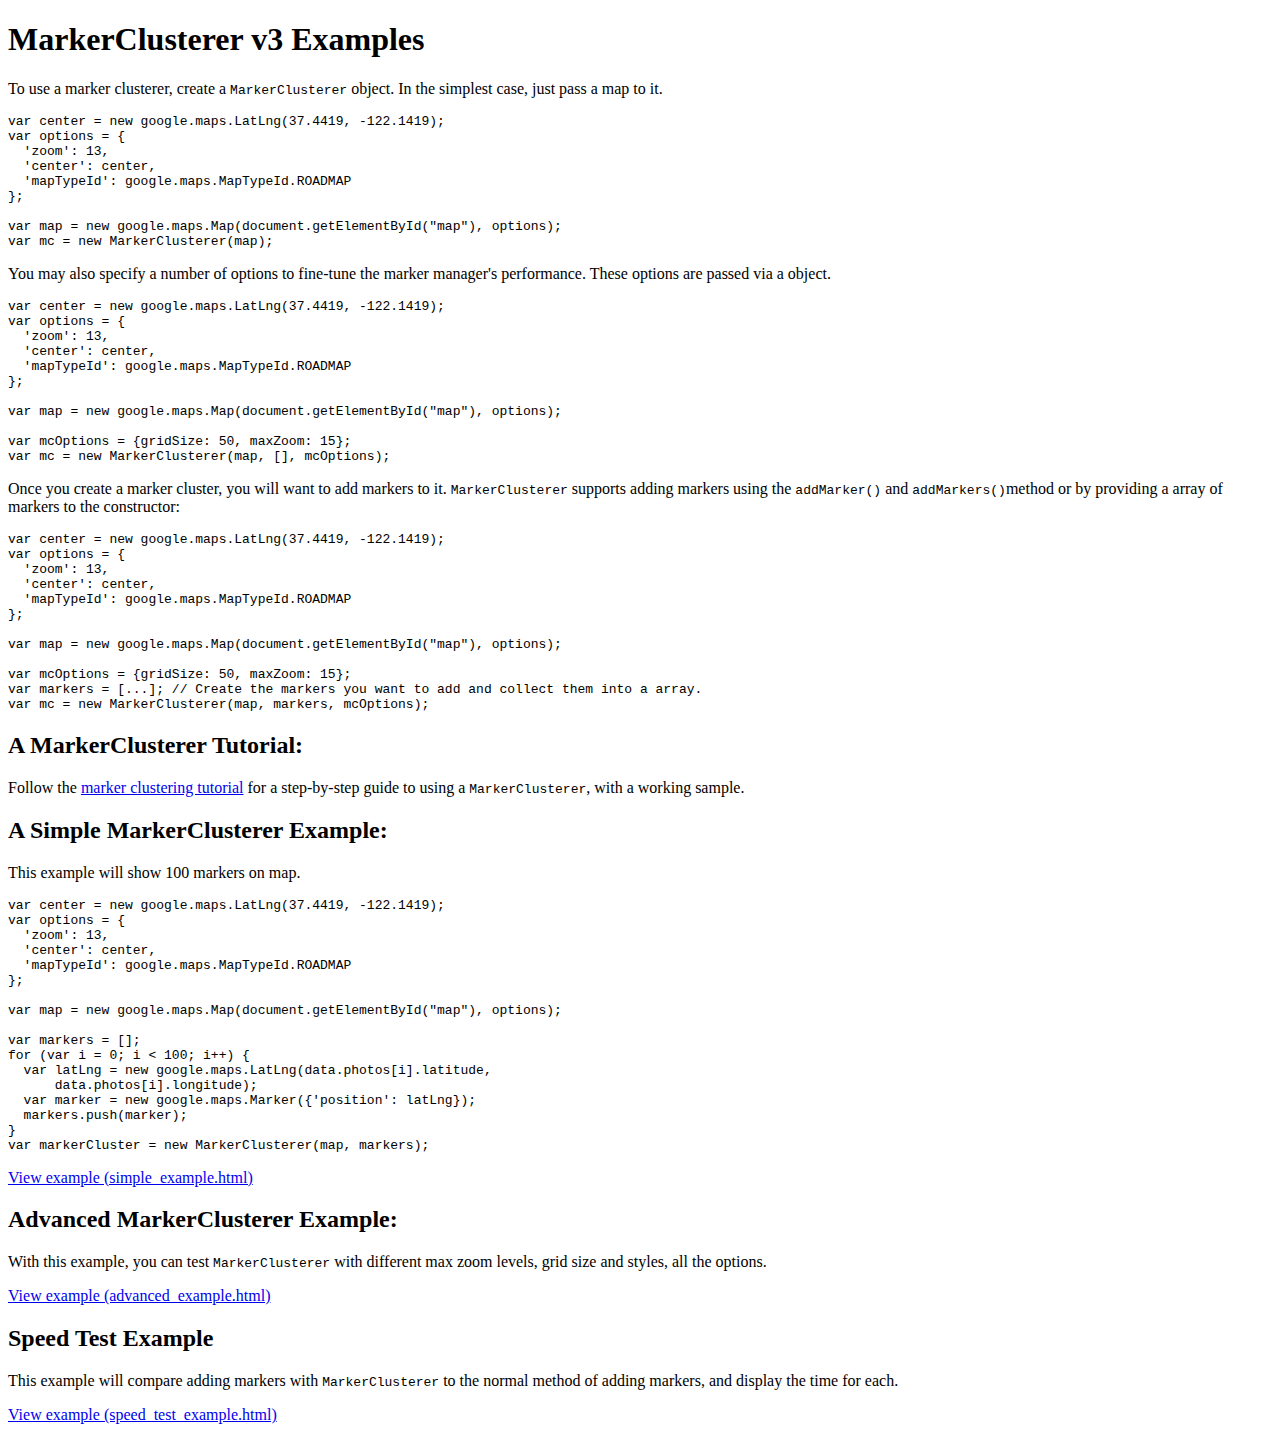
<file: static/js/markerclusterer/docs/examples.html>
<!DOCTYPE html PUBLIC "-//W3C//DTD XHTML 1.0 Strict//EN" "http://www.w3.org/TR/xhtml1/DTD/xhtml1-strict.dtd">
<html xmlns="http://www.w3.org/1999/xhtml">
  <head>
    <meta http-equiv="content-type" content="text/html; charset=utf-8"/>
    <title>MarkerCluster for v3 Documentation: Examples</title>
  </head>

  <body>
    <h1><a name="Marker_Clusterer_Examples" id="Marker_Clusterer_Examples"></a>
      MarkerClusterer v3 Examples</h1>

    <p>To use a marker clusterer, create a <code>MarkerClusterer</code> object.
        In the simplest case, just pass a map to it.</p>
<pre class="prettyprint">
var center = new google.maps.LatLng(37.4419, -122.1419);
var options = {
  'zoom': 13,
  'center': center,
  'mapTypeId': google.maps.MapTypeId.ROADMAP
};

var map = new google.maps.Map(document.getElementById("map"), options);
var mc = new MarkerClusterer(map);
</pre>

     <p>You may also specify a number of options to fine-tune the marker
        manager's performance. These options are passed via a object.
     </p>

<pre class="prettyprint">
var center = new google.maps.LatLng(37.4419, -122.1419);
var options = {
  'zoom': 13,
  'center': center,
  'mapTypeId': google.maps.MapTypeId.ROADMAP
};

var map = new google.maps.Map(document.getElementById("map"), options);

var mcOptions = {gridSize: 50, maxZoom: 15};
var mc = new MarkerClusterer(map, [], mcOptions);
</pre>

    <p>Once you create a marker cluster, you will want to add markers to it.
      <code>MarkerClusterer</code> supports adding markers using the
      <code>addMarker()</code> and <code>addMarkers()</code>method or by
      providing a array of markers to the constructor:</p>
<pre class="prettyprint">
var center = new google.maps.LatLng(37.4419, -122.1419);
var options = {
  'zoom': 13,
  'center': center,
  'mapTypeId': google.maps.MapTypeId.ROADMAP
};

var map = new google.maps.Map(document.getElementById("map"), options);

var mcOptions = {gridSize: 50, maxZoom: 15};
var markers = [...]; // Create the markers you want to add and collect them into a array.
var mc = new MarkerClusterer(map, markers, mcOptions);
</pre>

    <h2><a name="Marker_Clusterer" id="Marker_Clusterer_Tutorial"></a>A MarkerClusterer Tutorial:</h2>

    <p>Follow the
      <a href="https://developers.google.com/maps/documentation/javascript/marker-clustering">marker
      clustering tutorial</a> for a step-by-step guide to using a <code>MarkerClusterer</code>,
      with a working sample.</p>

    <h2><a name="Marker_Clusterer" id="Marker_Clusterer"></a>A Simple MarkerClusterer Example:</h2>

    <p>This example will show 100 markers on map.</p>

<pre class="prettyprint">
var center = new google.maps.LatLng(37.4419, -122.1419);
var options = {
  'zoom': 13,
  'center': center,
  'mapTypeId': google.maps.MapTypeId.ROADMAP
};

var map = new google.maps.Map(document.getElementById("map"), options);

var markers = [];
for (var i = 0; i &lt; 100; i++) {
  var latLng = new google.maps.LatLng(data.photos[i].latitude,
      data.photos[i].longitude);
  var marker = new google.maps.Marker({'position': latLng});
  markers.push(marker);
}
var markerCluster = new MarkerClusterer(map, markers);
</pre>

    <p><a href="../examples/simple_example.html">View example (simple_example.html)</a></p>

    <h2>
      <a name="Marker_Clusterer_Advanced" id="Marker_Clusterer_Advanced"></a>
      Advanced MarkerClusterer Example:
    </h2>
    <p>With this example, you can test <code>MarkerClusterer</code> with
    different max zoom levels, grid size and styles, all the options.<br /></p>
    <p><a href="../examples/advanced_example.html">View example
      (advanced_example.html)</a></p>

    <h2>
      <a name="Marker_Clusterer_Speed_Test" id="Marker_Clusterer_Speed_Test"></a>
      Speed Test Example
    </h2>
    <p>This example will compare adding markers with
    <code>MarkerClusterer</code> to the normal method of adding markers, and
    display the time for each.</p>
    <p><a href="../examples/speed_test_example.html">View example
      (speed_test_example.html)</a></p>
  </body>
</html>
</file>
